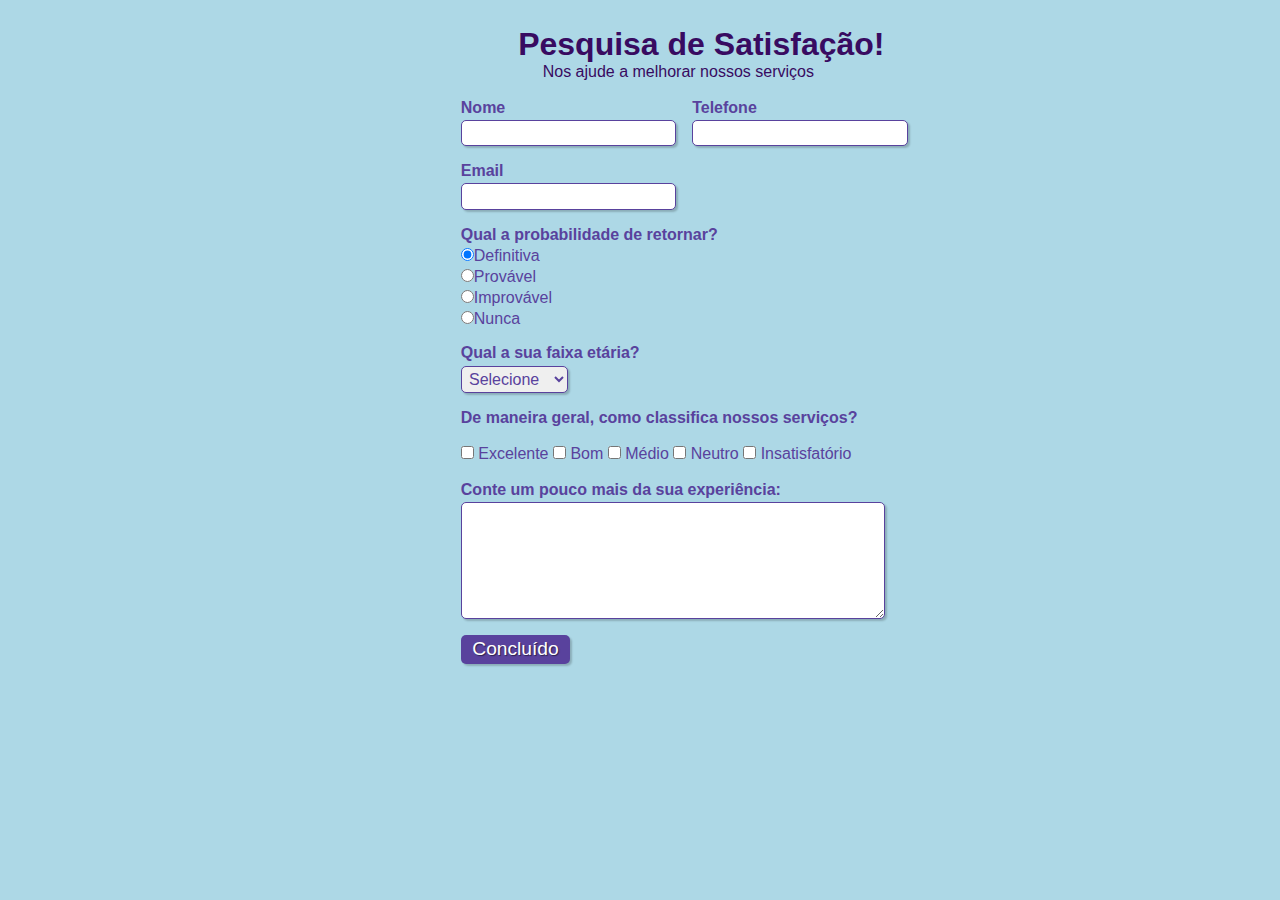
<file: formulario/index.html>
<!doctype html>
<html>

    <head>
        <!-- Metadados -->
        <meta charset="utf-8">
        <meta name="viewport" content="width=device-width, initial-scale=1, shrink-to-fit=no">
    
        <!-- CSS -->
        <link rel="stylesheet" type="text/css" href="formulario.css" media="screen">

        <!-- Título da página (aparece na aba) -->
        <title>Pesquisa de Satisfação</title>
    </head>

    <body>  

        <!-- Cabeçalho com título e subtítulo (ambos com css de id "titulo") -->
        <div>
            <h1 id="titulo">Pesquisa de Satisfação!</h1>
            <p id="subtitulo">Nos ajude a melhorar nossos serviços</p>
            <br>
        </div>

        <!-- Início do formulário -->
        <form>

            <fieldset class="grupo">
                <!-- Campo do nome com legenda "nome" e css de classe "campo" -->
                <div class="campo">
                    <label for="nome"><strong>Nome</strong></label>
                    <input type="text" name="nome" id="nome" required>
                </div>

                <!-- Campo do telefone com legenda "telefone" e css de classe "campo" -->
                <div class="campo">
                    <label for="telefone"><strong>Telefone</strong></label>
                    <input type="text" name="telefone" id="telefone" required>
                </div>
            </fieldset> 

            <!-- Campo de email com-->
            <div class="campo">
                <label for="email"><strong>Email</strong></label>
                <input type="email" name="email" id="email" required>
            </div>

            <!-- Campo de eventual retorno com 4 opções de botões selecionáveis (radio button) e css de classe "campo" -->
            <div class="campo">
                <label><strong>Qual a probabilidade de retornar?</strong></label>
                <label>
                    <input type="radio" name="satisfação" value="definitiva" checked>Definitiva
                </label>
                <label>
                    <input type="radio" name="satisfação" value="provável">Provável
                </label>
                <label>
                    <input type="radio" name="satisfação" value="improvável">Improvável
                </label>
                <label>
                    <input type="radio" name="satisfação" value="nunca">Nunca
                </label>
            </div>

            <!-- Campo de etarismo com 6 opções para escolha (select option) e css de classe "campo" -->
            <div class="campo">
                <label for="etariedade"><strong>Qual a sua faixa etária?</strong></label>
                <select id="etariedade" required>
                  <option selected disabled value="">Selecione</option>
                  <option>0 a 17</option>
                  <option>18 a 24</option>
                  <option>25 a 34</option>
                  <option>35 a 44</option>
                  <option>45 a 55</option>
                  <option>56 ou mais</option>
                </select>
            </div>

            <fieldset class="grupo">
                <!-- Campo de avaliação para escolha de 1 ou mais opções para marcar (checkbox) e css de classe "campo" -->
                <div id="check">
                    <label><strong>De maneira geral, como classifica nossos serviços? </strong></label><br><br>
                    <input type="checkbox" id="tecnologia1" name="tecnologia1" value="Excelente">
                    <label for="tecnologia1"> Excelente</label>
                    <input type="checkbox" id="tecnologia2" name="tecnologia2" value="Bom">
                    <label for="tecnologia2"> Bom</label>
                    <input type="checkbox" id="tecnologia3" name="tecnologia3" value="Médio">
                    <label for="tecnologia3"> Médio</label>
                    <input type="checkbox" id="tecnologia4" name="tecnologia4" value="Neutro">
                    <label for="tecnologia4"> Neutro</label>
                    <input type="checkbox" id="tecnologia5" name="tecnologia5" value="Insatisfatório">
                    <label for="tecnologia5"> Insatisfatório</label>
                   
                </div>
            </fieldset>

            <!-- Caixa de texto -->
            <div class="campo">
                <br>
                <label for="experiencia"><strong>Conte um pouco mais da sua experiência: </strong></label>
                <textarea rows="6" style="width: 26em" id="experiencia" name="experiencia"></textarea>
            </div>

            <!-- Botão para enviar o formulário -->
            <button class="botao" type="submit" onsubmit="">Concluído</button>            

        </form>

    </body>

</html>
</file>
<file: formulario/formulario.css>
/* Todos os elementos da página */
* {
    margin: 0;
    padding: 0;
}

/* Elementos com o ID "titulo" */
#titulo {
    font-family: sans-serif;
    color: #380B61;
    margin-left: 7%;
} 

/* Elementos com o ID "subtitulo" */
#subtitulo {
    font-family: sans-serif;
    color: #380B61;
    margin-left: 10%;
} 

#check{
    display: inline-block;
}

/* Elementos de tag <fieldset>*/
fieldset {
    border: 0;
}

/* Elemento de tag <body> */
body{
    background-color: #ADD8E6;
    font-family: sans-serif;
    font-size: 1em;
    color: #59429d;
    margin-left: 36%;
    margin-top: 2%;
    justify-content: center;
}

/* Elementos de tags <body>, <input>, <Select>, <textarea> e <button> */
input, select, textarea, button {
    font-family: sans-serif;
    font-size: 1em;
    color: #59429d;
    border-radius: 5px;
}

/* Elementos de classe "grupo" nos estados das pseudoclasses "before" e "after" */
.grupo:before, .grupo:after {
    display: table;
}

/* Elementos de classe "grupo" no estado da pseudoclasse "after" */
.grupo:after {
    clear: both;
}

/* Elementos de classe "campo" */
.campo {
    margin-bottom: 1em;
}

/* Elementos de classe "campo" de tag <label> */
.campo label {
    margin-bottom: 0.2em;
    color: #59429d;
    display: block;
}

/* Elementos de classe "campo" ou "grupo" de tag <fieldset> */
fieldset.grupo .campo {
    float:  left;
    margin-right: 1em;
}

/* Elementos de classe "campo" das tags <input> com atributo text e email, da tag <select> e da tag <textarea>*/
.campo input[type="text"], .campo input[type="email"], .campo select, .campo textarea {
    padding: 0.2em;
    border: 1px solid #59429d;
    box-shadow: 2px 2px 2px rgba(0,0,0,0.2);
    display: block;
}

/* Elementos de classe "campo" de tag <select> e <option>*/
.campo select option {
    padding-right: 1em;
}

/* Elemento de classe "campo" com tag <input>, <select> e <textarea> tocas com estado da pseudoclasse "focus"*/
.campo input:focus, .campo select:focus, .campo textarea:focus {
    background: #E0E0F8;
}

/* Elemento de classe "botao" */
.botao {
    font-size: 1.2em;
    background: #59429d;
    border: 0;
    margin-bottom: 1em;
    color: #ffffff;
    padding: 0.2em 0.6em;
    box-shadow: 2px 2px 2px rgba(0,0,0,0.2);
    text-shadow: 1px 1px 1px rgba(0,0,0,0.5);
    position: center;
    top: 90%;
    left: 50%;
    margin-right: -50%;
    
}

/* Elemento de classe "botao" com o estado da pseudoclasse "hover" */
.botao:hover {
    background: #CCBBFF;
    box-shadow: inset 2px 2px 2px rgba(0,0,0,0.2);
    text-shadow: none;
}

/* Elementos de classe botão e de tag <select> */
.botao, select{
    cursor: pointer;
}
</file>
